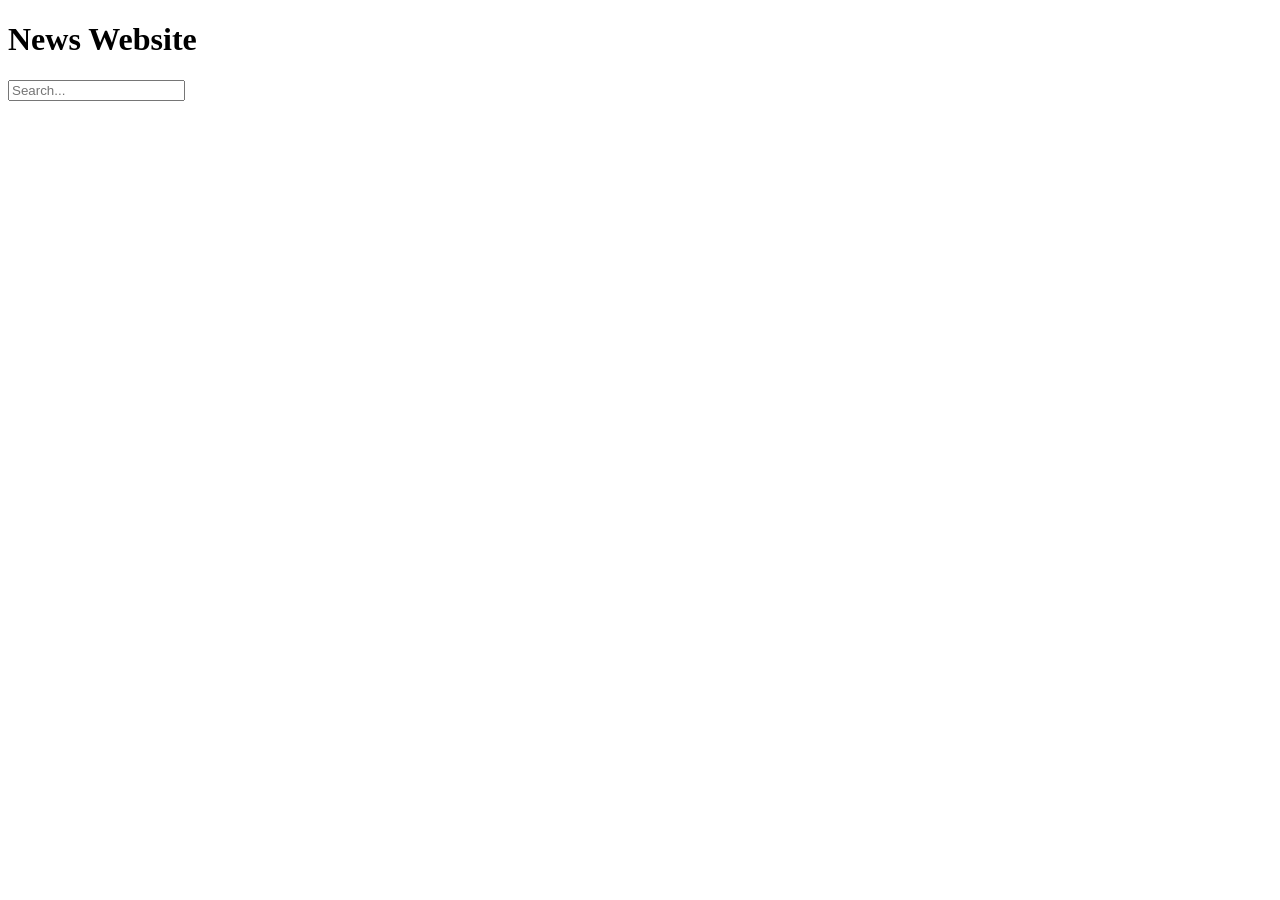
<file: index.html>
<!DOCTYPE html>
<html lang="en">
<head>
    <meta charset="UTF-8">
    <meta name="viewport" content="width=device-width, initial-scale=1.0">
    <title>News Website</title>
</head>
<body>
    <header>
        <h1>News Website</h1>
        <input type="text" placeholder="Search..."><!-- Search Bar -->
    </header>
    <div id="news-container">
        <!-- News articles will be loaded here -->
    </div>
</body>
</html>
</file>
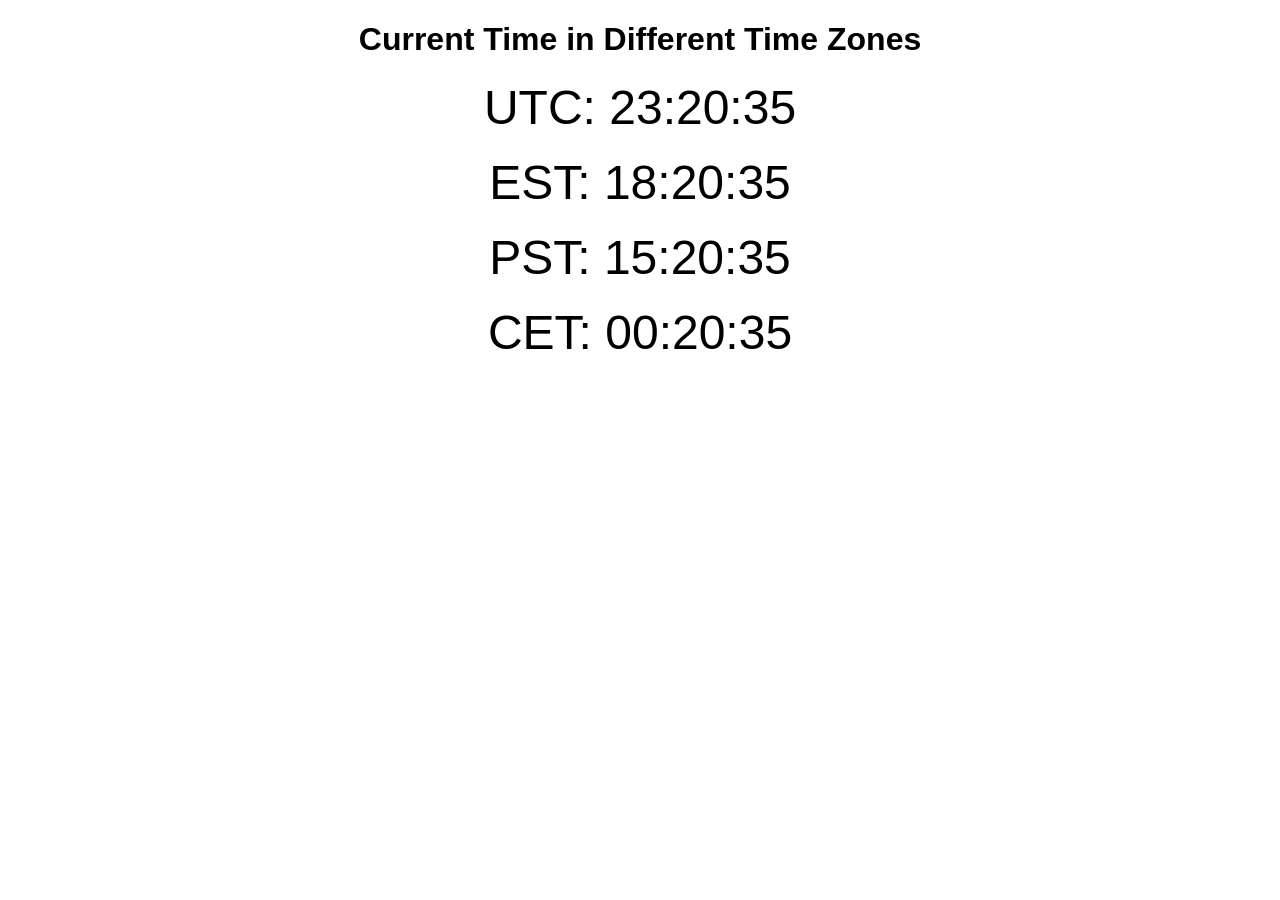
<file: digital_clock.html>
<!DOCTYPE html>
<html lang="en">
<head>
    <meta charset="UTF-8">
    <meta name="viewport" content="width=device-width, initial-scale=1.0">
    <title>Digital Clock</title>
    <style>
        body { font-family: Arial, sans-serif; text-align: center; }
        .clock { font-size: 48px; margin: 20px; }
    </style>
</head>
<body>
    <h1>Current Time in Different Time Zones</h1>
    <div class="clock" id="utc">UTC: <span id="utc-time"></span></div>
    <div class="clock" id="est">EST: <span id="est-time"></span></div>
    <div class="clock" id="pst">PST: <span id="pst-time"></span></div>
    <div class="clock" id="cet">CET: <span id="cet-time"></span></div>
    <script>
        function updateClocks() {
            const now = new Date();
            const utc = now.toUTCString();
            document.getElementById('utc-time').innerText = utc.split(' ')[4];
            
            const options = { hour: '2-digit', minute: '2-digit', second: '2-digit', hour12: false };
            document.getElementById('est-time').innerText = now.toLocaleTimeString('en-US', { timeZone: 'America/New_York', ...options });
            document.getElementById('pst-time').innerText = now.toLocaleTimeString('en-US', { timeZone: 'America/Los_Angeles', ...options });
            document.getElementById('cet-time').innerText = now.toLocaleTimeString('en-US', { timeZone: 'Europe/Berlin', ...options });
        }
        updateClocks();
        setInterval(updateClocks, 1000);
    </script>
</body>
</html>
</file>
